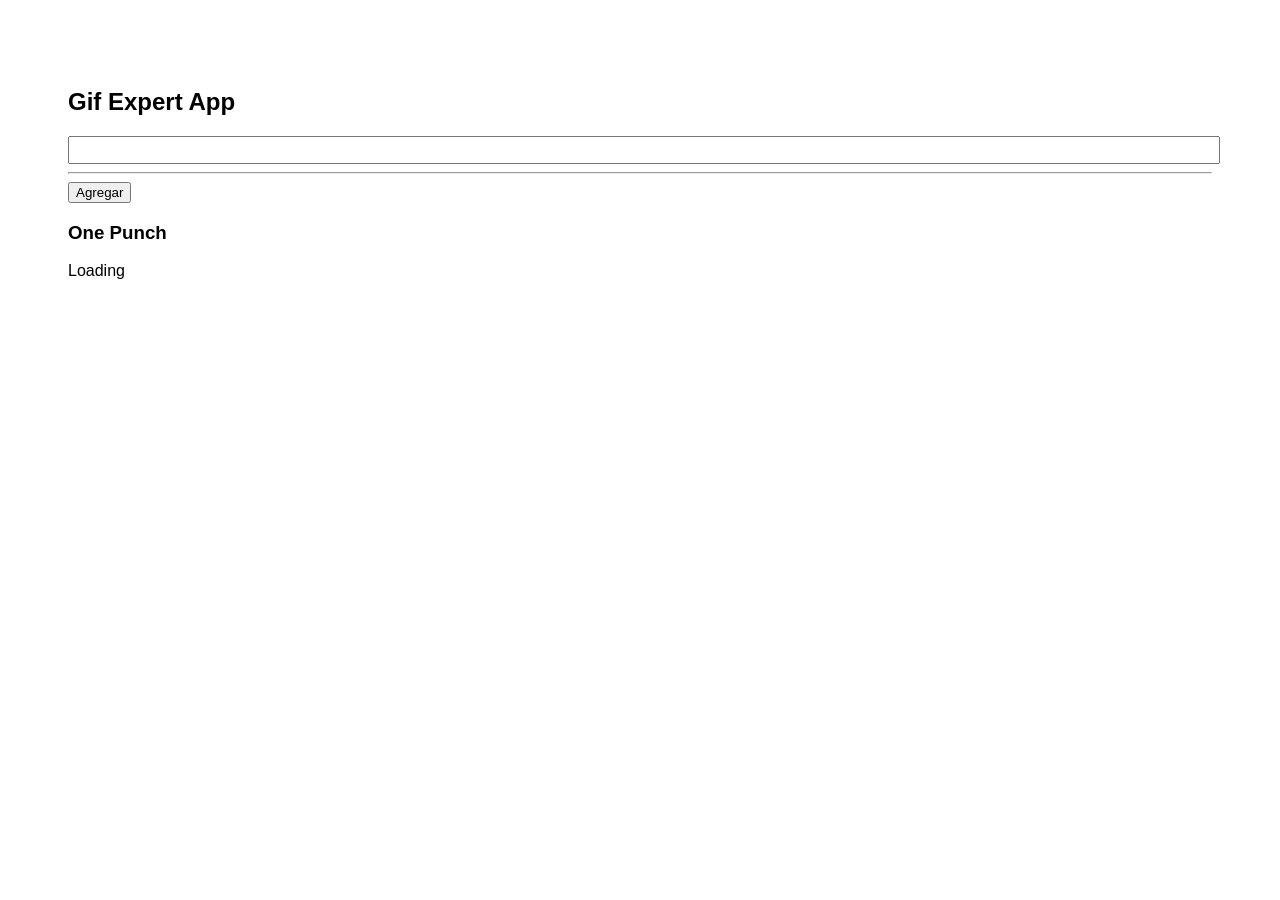
<file: docs/index.html>
<!DOCTYPE html>
<html lang="en">
  <head>
    <meta charset="utf-8" />
    <link rel="icon" href="./favicon.ico" />
    <meta name="viewport" content="width=device-width,initial-scale=1" />
    <meta name="theme-color" content="#000000" />
    <meta
      name="description"
      content="Web site created using create-react-app"
    />
    <link rel="apple-touch-icon" href="./logo192.png" />
    <link rel="manifest" href="./manifest.json" />
    <link
      rel="stylesheet"
      href="https://cdnjs.cloudflare.com/ajax/libs/animate.css/4.1.1/animate.min.css"
    />
    <meta http-equiv="Content-Security-Policy" content="upgrade-insecure-requests">
    <title>React App</title>
    <link href="./static/css/main.6880e5c5.chunk.css" rel="stylesheet" />
  </head>
  <body>
    <noscript>You need to enable JavaScript to run this app.</noscript>
    <div id="root"></div>
    <script>
      !(function (e) {
        function r(r) {
          for (
            var n, p, f = r[0], i = r[1], l = r[2], c = 0, s = [];
            c < f.length;
            c++
          )
            (p = f[c]),
              Object.prototype.hasOwnProperty.call(o, p) &&
                o[p] &&
                s.push(o[p][0]),
              (o[p] = 0);
          for (n in i)
            Object.prototype.hasOwnProperty.call(i, n) && (e[n] = i[n]);
          for (a && a(r); s.length; ) s.shift()();
          return u.push.apply(u, l || []), t();
        }
        function t() {
          for (var e, r = 0; r < u.length; r++) {
            for (var t = u[r], n = !0, f = 1; f < t.length; f++) {
              var i = t[f];
              0 !== o[i] && (n = !1);
            }
            n && (u.splice(r--, 1), (e = p((p.s = t[0]))));
          }
          return e;
        }
        var n = {},
          o = { 1: 0 },
          u = [];
        function p(r) {
          if (n[r]) return n[r].exports;
          var t = (n[r] = { i: r, l: !1, exports: {} });
          return e[r].call(t.exports, t, t.exports, p), (t.l = !0), t.exports;
        }
        (p.m = e),
          (p.c = n),
          (p.d = function (e, r, t) {
            p.o(e, r) ||
              Object.defineProperty(e, r, { enumerable: !0, get: t });
          }),
          (p.r = function (e) {
            "undefined" != typeof Symbol &&
              Symbol.toStringTag &&
              Object.defineProperty(e, Symbol.toStringTag, { value: "Module" }),
              Object.defineProperty(e, "__esModule", { value: !0 });
          }),
          (p.t = function (e, r) {
            if ((1 & r && (e = p(e)), 8 & r)) return e;
            if (4 & r && "object" == typeof e && e && e.__esModule) return e;
            var t = Object.create(null);
            if (
              (p.r(t),
              Object.defineProperty(t, "default", { enumerable: !0, value: e }),
              2 & r && "string" != typeof e)
            )
              for (var n in e)
                p.d(
                  t,
                  n,
                  function (r) {
                    return e[r];
                  }.bind(null, n)
                );
            return t;
          }),
          (p.n = function (e) {
            var r =
              e && e.__esModule
                ? function () {
                    return e.default;
                  }
                : function () {
                    return e;
                  };
            return p.d(r, "a", r), r;
          }),
          (p.o = function (e, r) {
            return Object.prototype.hasOwnProperty.call(e, r);
          }),
          (p.p = "/");
        var f = (this["webpackJsonpgif-expert-app"] =
            this["webpackJsonpgif-expert-app"] || []),
          i = f.push.bind(f);
        (f.push = r), (f = f.slice());
        for (var l = 0; l < f.length; l++) r(f[l]);
        var a = i;
        t();
      })([]);
    </script>
    <script src="./static/js/2.de17bf47.chunk.js"></script>
    <script src="./static/js/main.70220f33.chunk.js"></script>
  </body>
</html>
</file>
<file: docs/static/css/main.6880e5c5.chunk.css>
*{font-family:Helvetica,Arial,sans-serif}body{padding:60px}input{color:grey;font-size:1.2rem;width:100%}.card-grid{display:flex;flex-direction:row;flex-wrap:wrap}.card{align-content:center;border:1px solid grey;border-radius:6px;margin-bottom:10px;margin-right:6px;overflow:hidden}.card img{height:200px;padding:20px;width:200px}.card p{padding:15px}
/*# sourceMappingURL=main.6880e5c5.chunk.css.map */
</file>
